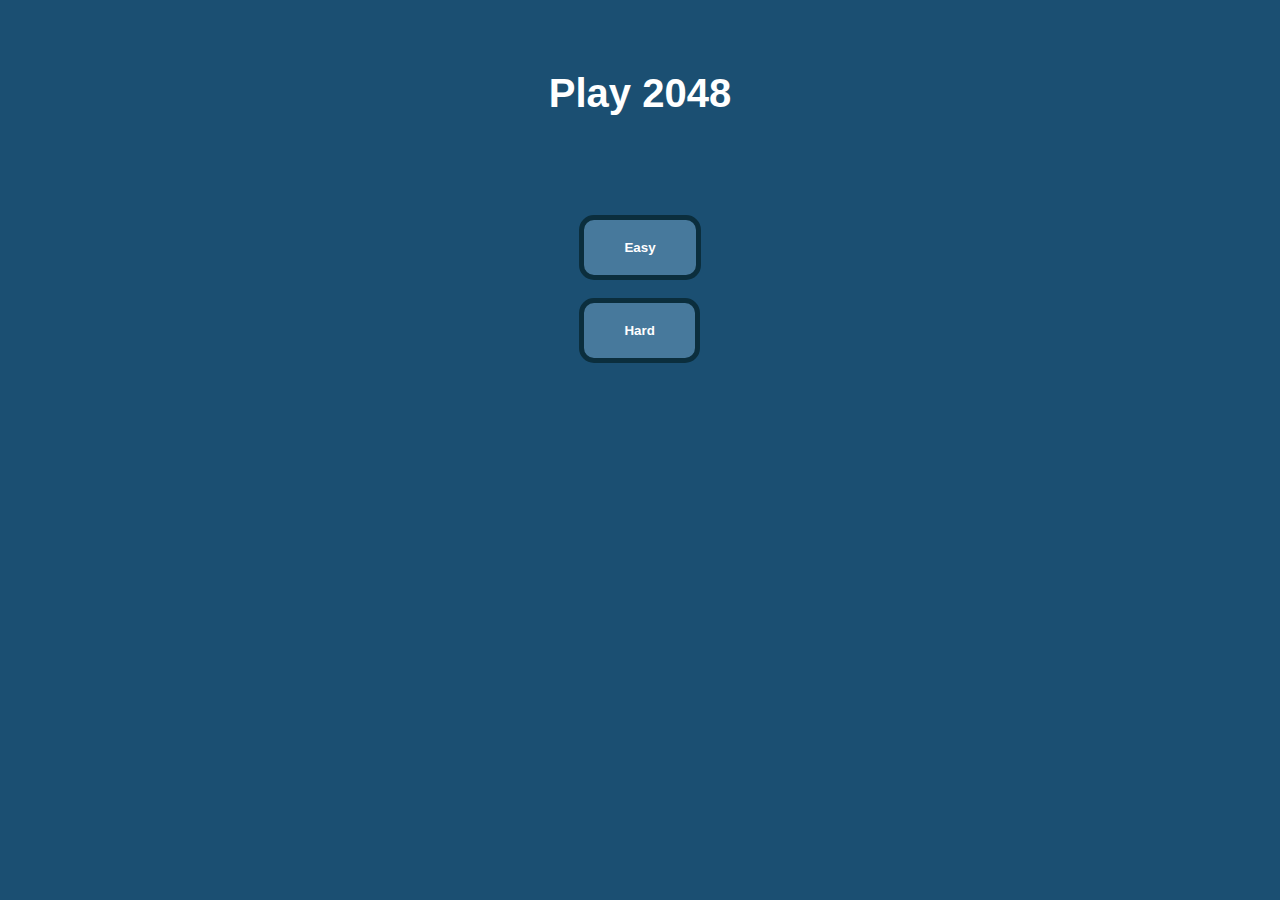
<file: 2048/front.html>
<!DOCTYPE html>
<html lang="en">
<head>
    <meta charset="UTF-8">
    <meta name="viewport" content="width=device-width, initial-scale=1.0">
    <link rel="stylesheet" href="front.css">
    <link rel="website icon" href="game.png">
    <title>tiniwtiwtiw</title>
</head>
<body>
    <div class="container">
        <br>
        <br>
        <h1>Play 2048</h1>
        <br>
        <br>
        <br>
        <br>
        <div class="options">
        <a href="index.html">
        <input type="button" id="go" value="Easy"/>
        <br>
        <br>
        <input type="button" id="go" value="Hard"/>
        </a>
        </div>
    </div>

    
</body>
</html>
</file>
<file: 2048/front.css>
*{
    font-family: Arial, Helvetica, sans-serif;
    color: white;
    background-color: #1B4F72;
    font-weight: bold;
    
}

.container{
    display: flex;
    align-items: center;
    flex-direction: column;
    box-sizing: border-box;
    margin: 0 auto;

}

.button{
    height: 50px;
    width: 90px;
    border: 6px solid #87a4b8 ;
    display: flex;
    justify-content: center;
    align-items: center;
    border-radius: 10px;

}
h1{
    font-size: 40px;
}
input#go {
    background-color: #47799c;
    color: #ffffff;
    padding: 20px 40px;
    border:5px solid #0b2e3d;
    border-radius: 15px;
}
input#go:hover {
    background-color: #4a8eb6;
    color: #ffffff;
    border:5px solid #0b2e3d;
}
.options{

}
</file>
